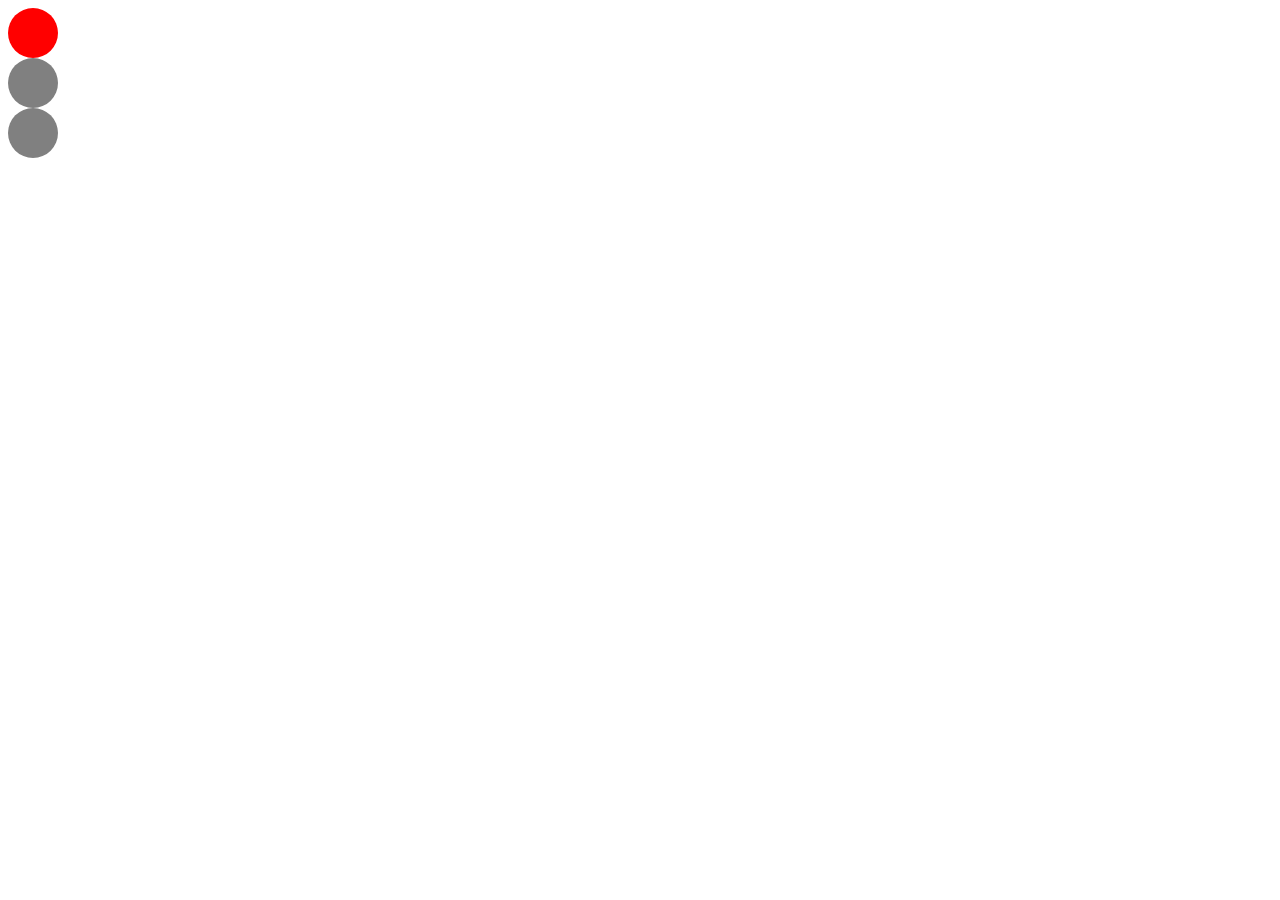
<file: index.html>
<!DOCTYPE html>
<html lang="en">
<head>
	<meta charset="UTF-8">
	<title>Document</title>
</head>
<body>


<!-- <div class="container">
	<div class="circle red" data="red"></div>
	<div class="circle" data="yellow"></div>
	<div class="circle" data="green"></div>
</div> -->

<div class="container">
	<div class="circle red" data="red"></div>
	<div class="circle" data="yellow"></div>
	<div class="circle" data="green"></div>
</div>

</body>
<style>
	.circle {
		width: 50px;
		height: 50px;
		border-radius: 50%;
		background: gray;
	}


	.circle.red {
		background: red;
	}

	.circle.yellow {
		background: yellow;
	}

	.circle.green {
		background: green;
	}
</style>
<script src="js/app.js"></script>
</html>
</file>
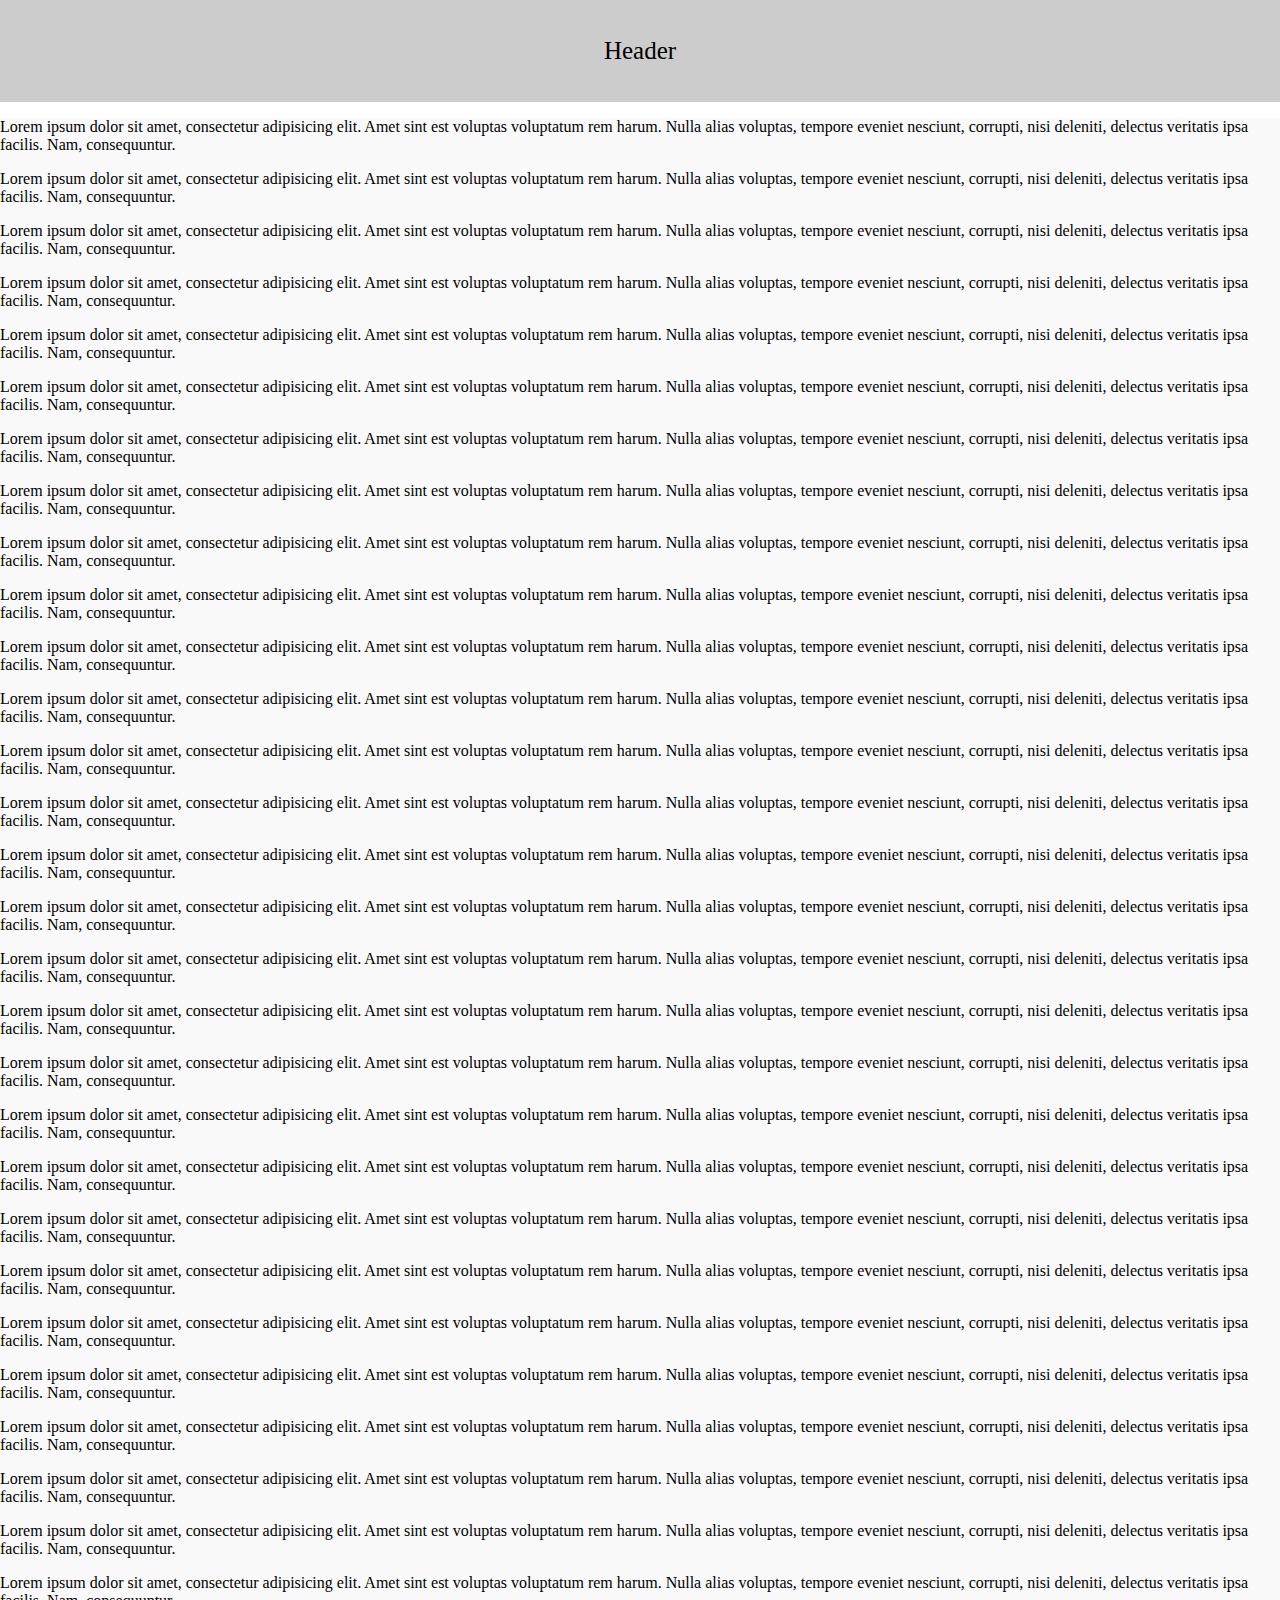
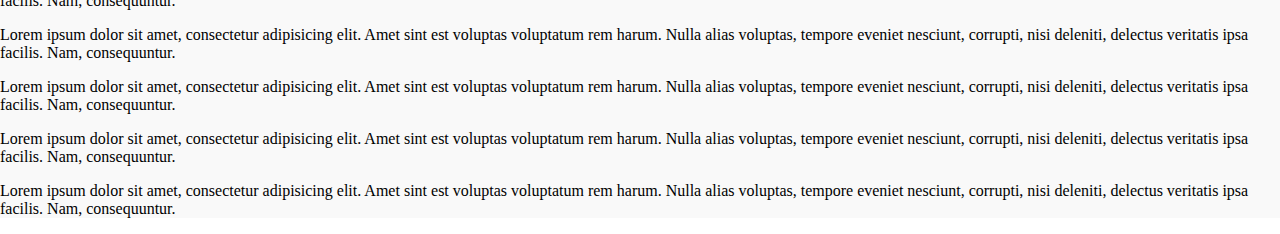
<file: lesoon-scrolling-header.html>
<!DOCTYPE html>
<html lang="en">
<head>
	<meta charset="UTF-8">
	<title>Scrolling Header</title>
	<style>
		body {
			margin: 0;
			transition: all .5s ease;
		}
		.header {
			border: 1px solid #ccc;
			background: #ccc;
			height: 100px;
			transition: all .5s ease;
			display: -webkit-flex;
			-moz-flex: 	flex;
			-ms-flex: 	flex;
			-o-flex: 	flex;
			flex: 	flex;
			justify-content: center;
			-ms-align-items: center;
			align-items: center;
			font-size: 25px;
		}

	.scrolling {
			height: 80px;
			background: #000;
			position: fixed;
			top: 0;
			left: 0;
			right: 0;
			transition: all .5s ease;
			font-size: 40px;
			color: #fff;
		}
		section {
			background: #f9f9f9;
		}
	</style>
</head>
<body>
	<div class="wrapper">
		<header class="header">Header</header>
		<section>
			<p>Lorem ipsum dolor sit amet, consectetur adipisicing elit. Amet sint est voluptas voluptatum rem harum. Nulla alias voluptas, tempore eveniet nesciunt, corrupti, nisi deleniti, delectus veritatis ipsa facilis. Nam, consequuntur.</p>
			<p>Lorem ipsum dolor sit amet, consectetur adipisicing elit. Amet sint est voluptas voluptatum rem harum. Nulla alias voluptas, tempore eveniet nesciunt, corrupti, nisi deleniti, delectus veritatis ipsa facilis. Nam, consequuntur.</p>
			<p>Lorem ipsum dolor sit amet, consectetur adipisicing elit. Amet sint est voluptas voluptatum rem harum. Nulla alias voluptas, tempore eveniet nesciunt, corrupti, nisi deleniti, delectus veritatis ipsa facilis. Nam, consequuntur.</p>
			<p>Lorem ipsum dolor sit amet, consectetur adipisicing elit. Amet sint est voluptas voluptatum rem harum. Nulla alias voluptas, tempore eveniet nesciunt, corrupti, nisi deleniti, delectus veritatis ipsa facilis. Nam, consequuntur.</p>
			<p>Lorem ipsum dolor sit amet, consectetur adipisicing elit. Amet sint est voluptas voluptatum rem harum. Nulla alias voluptas, tempore eveniet nesciunt, corrupti, nisi deleniti, delectus veritatis ipsa facilis. Nam, consequuntur.</p>
			<p>Lorem ipsum dolor sit amet, consectetur adipisicing elit. Amet sint est voluptas voluptatum rem harum. Nulla alias voluptas, tempore eveniet nesciunt, corrupti, nisi deleniti, delectus veritatis ipsa facilis. Nam, consequuntur.</p>
			<p>Lorem ipsum dolor sit amet, consectetur adipisicing elit. Amet sint est voluptas voluptatum rem harum. Nulla alias voluptas, tempore eveniet nesciunt, corrupti, nisi deleniti, delectus veritatis ipsa facilis. Nam, consequuntur.</p>
			<p>Lorem ipsum dolor sit amet, consectetur adipisicing elit. Amet sint est voluptas voluptatum rem harum. Nulla alias voluptas, tempore eveniet nesciunt, corrupti, nisi deleniti, delectus veritatis ipsa facilis. Nam, consequuntur.</p>
			<p>Lorem ipsum dolor sit amet, consectetur adipisicing elit. Amet sint est voluptas voluptatum rem harum. Nulla alias voluptas, tempore eveniet nesciunt, corrupti, nisi deleniti, delectus veritatis ipsa facilis. Nam, consequuntur.</p>
			<p>Lorem ipsum dolor sit amet, consectetur adipisicing elit. Amet sint est voluptas voluptatum rem harum. Nulla alias voluptas, tempore eveniet nesciunt, corrupti, nisi deleniti, delectus veritatis ipsa facilis. Nam, consequuntur.</p>
			<p>Lorem ipsum dolor sit amet, consectetur adipisicing elit. Amet sint est voluptas voluptatum rem harum. Nulla alias voluptas, tempore eveniet nesciunt, corrupti, nisi deleniti, delectus veritatis ipsa facilis. Nam, consequuntur.</p>
			<p>Lorem ipsum dolor sit amet, consectetur adipisicing elit. Amet sint est voluptas voluptatum rem harum. Nulla alias voluptas, tempore eveniet nesciunt, corrupti, nisi deleniti, delectus veritatis ipsa facilis. Nam, consequuntur.</p>
			<p>Lorem ipsum dolor sit amet, consectetur adipisicing elit. Amet sint est voluptas voluptatum rem harum. Nulla alias voluptas, tempore eveniet nesciunt, corrupti, nisi deleniti, delectus veritatis ipsa facilis. Nam, consequuntur.</p>
			<p>Lorem ipsum dolor sit amet, consectetur adipisicing elit. Amet sint est voluptas voluptatum rem harum. Nulla alias voluptas, tempore eveniet nesciunt, corrupti, nisi deleniti, delectus veritatis ipsa facilis. Nam, consequuntur.</p>
			<p>Lorem ipsum dolor sit amet, consectetur adipisicing elit. Amet sint est voluptas voluptatum rem harum. Nulla alias voluptas, tempore eveniet nesciunt, corrupti, nisi deleniti, delectus veritatis ipsa facilis. Nam, consequuntur.</p>
			<p>Lorem ipsum dolor sit amet, consectetur adipisicing elit. Amet sint est voluptas voluptatum rem harum. Nulla alias voluptas, tempore eveniet nesciunt, corrupti, nisi deleniti, delectus veritatis ipsa facilis. Nam, consequuntur.</p>
			<p>Lorem ipsum dolor sit amet, consectetur adipisicing elit. Amet sint est voluptas voluptatum rem harum. Nulla alias voluptas, tempore eveniet nesciunt, corrupti, nisi deleniti, delectus veritatis ipsa facilis. Nam, consequuntur.</p>
			<p>Lorem ipsum dolor sit amet, consectetur adipisicing elit. Amet sint est voluptas voluptatum rem harum. Nulla alias voluptas, tempore eveniet nesciunt, corrupti, nisi deleniti, delectus veritatis ipsa facilis. Nam, consequuntur.</p>
			<p>Lorem ipsum dolor sit amet, consectetur adipisicing elit. Amet sint est voluptas voluptatum rem harum. Nulla alias voluptas, tempore eveniet nesciunt, corrupti, nisi deleniti, delectus veritatis ipsa facilis. Nam, consequuntur.</p>
			<p>Lorem ipsum dolor sit amet, consectetur adipisicing elit. Amet sint est voluptas voluptatum rem harum. Nulla alias voluptas, tempore eveniet nesciunt, corrupti, nisi deleniti, delectus veritatis ipsa facilis. Nam, consequuntur.</p>
			<p>Lorem ipsum dolor sit amet, consectetur adipisicing elit. Amet sint est voluptas voluptatum rem harum. Nulla alias voluptas, tempore eveniet nesciunt, corrupti, nisi deleniti, delectus veritatis ipsa facilis. Nam, consequuntur.</p>
			<p>Lorem ipsum dolor sit amet, consectetur adipisicing elit. Amet sint est voluptas voluptatum rem harum. Nulla alias voluptas, tempore eveniet nesciunt, corrupti, nisi deleniti, delectus veritatis ipsa facilis. Nam, consequuntur.</p>
			<p>Lorem ipsum dolor sit amet, consectetur adipisicing elit. Amet sint est voluptas voluptatum rem harum. Nulla alias voluptas, tempore eveniet nesciunt, corrupti, nisi deleniti, delectus veritatis ipsa facilis. Nam, consequuntur.</p>
			<p>Lorem ipsum dolor sit amet, consectetur adipisicing elit. Amet sint est voluptas voluptatum rem harum. Nulla alias voluptas, tempore eveniet nesciunt, corrupti, nisi deleniti, delectus veritatis ipsa facilis. Nam, consequuntur.</p>
			<p>Lorem ipsum dolor sit amet, consectetur adipisicing elit. Amet sint est voluptas voluptatum rem harum. Nulla alias voluptas, tempore eveniet nesciunt, corrupti, nisi deleniti, delectus veritatis ipsa facilis. Nam, consequuntur.</p>
			<p>Lorem ipsum dolor sit amet, consectetur adipisicing elit. Amet sint est voluptas voluptatum rem harum. Nulla alias voluptas, tempore eveniet nesciunt, corrupti, nisi deleniti, delectus veritatis ipsa facilis. Nam, consequuntur.</p>
			<p>Lorem ipsum dolor sit amet, consectetur adipisicing elit. Amet sint est voluptas voluptatum rem harum. Nulla alias voluptas, tempore eveniet nesciunt, corrupti, nisi deleniti, delectus veritatis ipsa facilis. Nam, consequuntur.</p>
			<p>Lorem ipsum dolor sit amet, consectetur adipisicing elit. Amet sint est voluptas voluptatum rem harum. Nulla alias voluptas, tempore eveniet nesciunt, corrupti, nisi deleniti, delectus veritatis ipsa facilis. Nam, consequuntur.</p>
			<p>Lorem ipsum dolor sit amet, consectetur adipisicing elit. Amet sint est voluptas voluptatum rem harum. Nulla alias voluptas, tempore eveniet nesciunt, corrupti, nisi deleniti, delectus veritatis ipsa facilis. Nam, consequuntur.</p>
			<p>Lorem ipsum dolor sit amet, consectetur adipisicing elit. Amet sint est voluptas voluptatum rem harum. Nulla alias voluptas, tempore eveniet nesciunt, corrupti, nisi deleniti, delectus veritatis ipsa facilis. Nam, consequuntur.</p>
			<p>Lorem ipsum dolor sit amet, consectetur adipisicing elit. Amet sint est voluptas voluptatum rem harum. Nulla alias voluptas, tempore eveniet nesciunt, corrupti, nisi deleniti, delectus veritatis ipsa facilis. Nam, consequuntur.</p>
			<p>Lorem ipsum dolor sit amet, consectetur adipisicing elit. Amet sint est voluptas voluptatum rem harum. Nulla alias voluptas, tempore eveniet nesciunt, corrupti, nisi deleniti, delectus veritatis ipsa facilis. Nam, consequuntur.</p>
			<p>Lorem ipsum dolor sit amet, consectetur adipisicing elit. Amet sint est voluptas voluptatum rem harum. Nulla alias voluptas, tempore eveniet nesciunt, corrupti, nisi deleniti, delectus veritatis ipsa facilis. Nam, consequuntur.</p>
		</section>
	</div>
	<footer class="footer"></footer>
</body>
<script type="text/javascript" src="js/lesson-scrolling-header.js"></script>
</html>
</file>
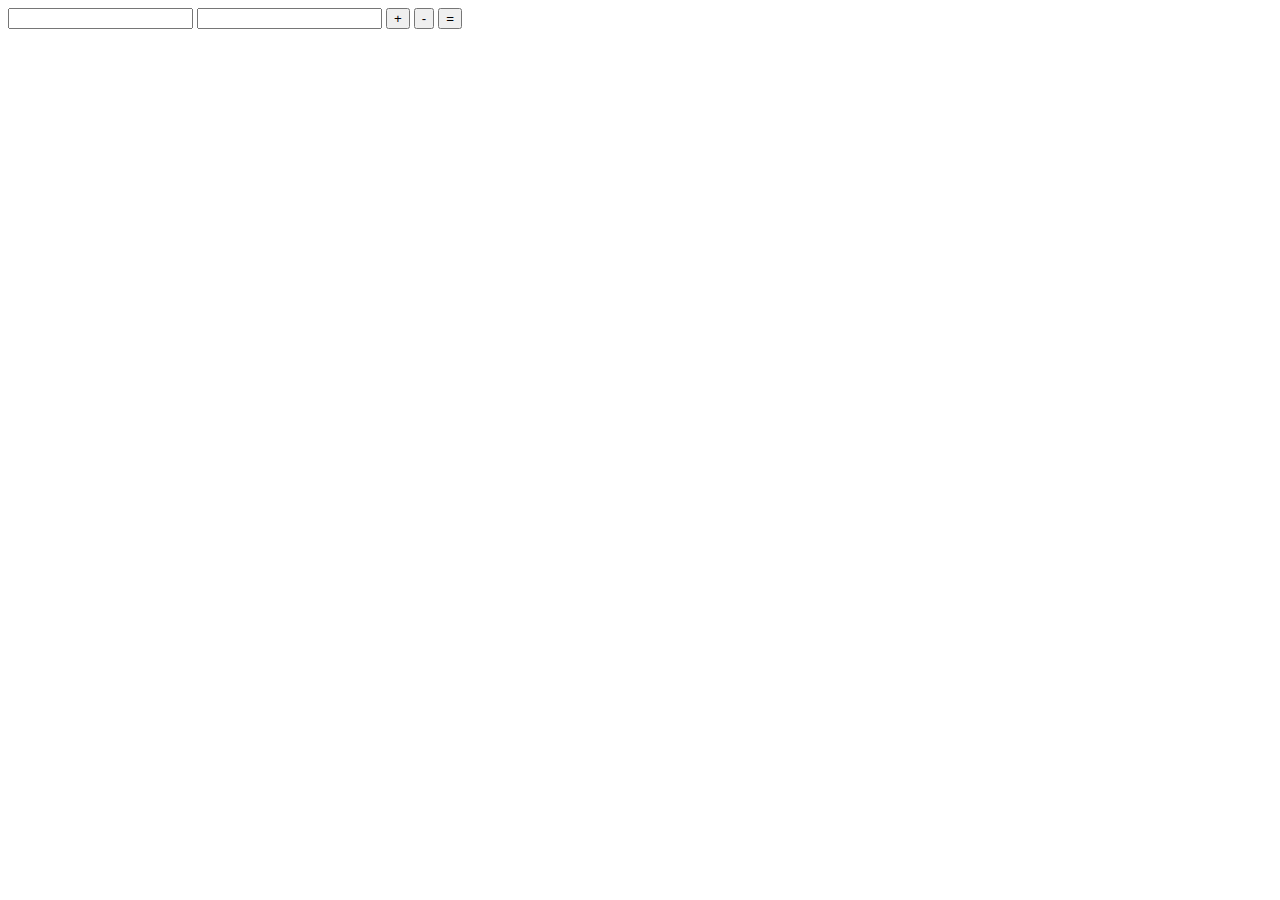
<file: lesson-calculator.html>
<!DOCTYPE html>
<html lang="en">
<head>
	<meta charset="UTF-8">
	<title>Document</title>
</head>
<body>
	<input type="text" id="glass1">
	<input type="text" id="glass2">

	<button id="plus">+</button>
	<button id="minus">-</button>
	<button id="ravno">=</button>

	<p id="answer"></p>
</body>
<script src="js/lesson-calculator.js"></script>
</html>
</file>
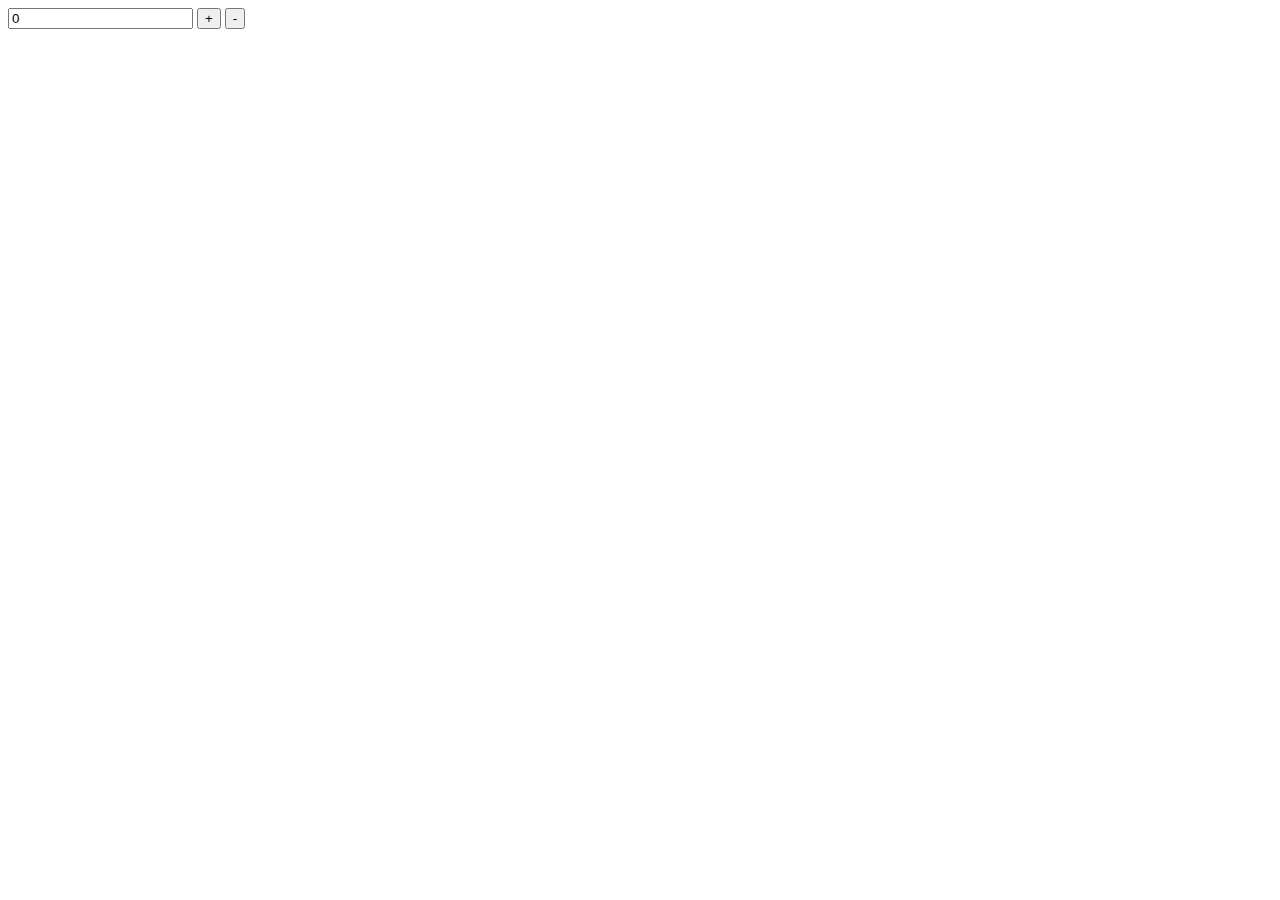
<file: lesson-inputplus.html>
<!DOCTYPE html>
<html lang="en">
<head>
	<meta charset="UTF-8">
	<title>Document</title>
</head>
<body>
	<div id="myDiv">
		<input type="text" value="0" id="input-value">

		<button type="button" id="btn-plus">+</button>
		<button type="button" id="btn-minus">-</button>

</div>

</body>
<script src="js/lesson-inputplus.js"></script>
</html>
</file>
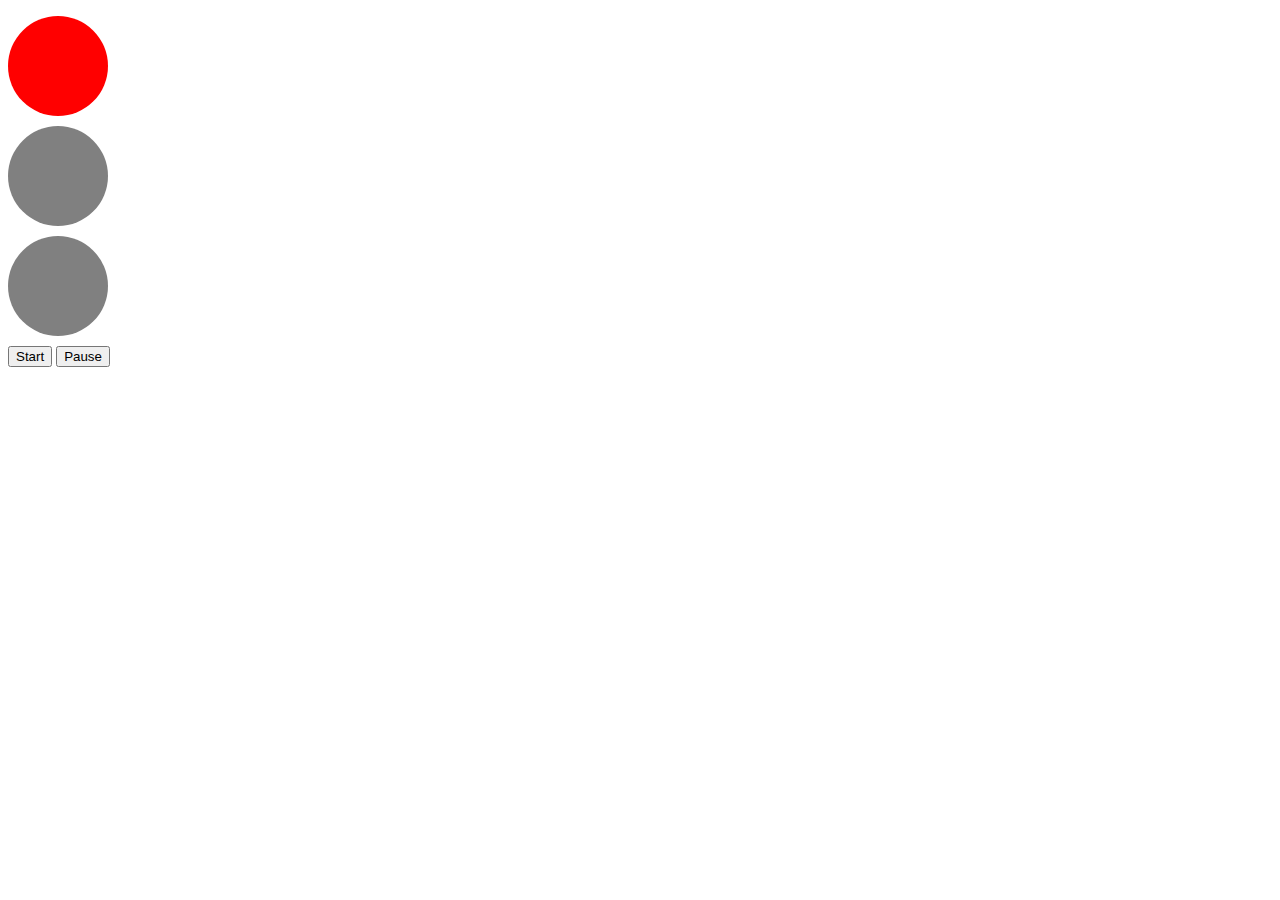
<file: lesson-traffic.html>
<!DOCTYPE html>
<html lang="en">
<head>
	<meta charset="UTF-8">
	<title>Traffic Light</title>
	<style>
		ul, li {
			list-style: none;
			padding: 0;
		}

		ul li {
			width: 100px; 
			height: 100px;
			border-radius: 50%;
			background: gray;
			margin-bottom: 10px;
		}

		ul li:last-child {
			margin-bottom: 0;
		}

		ul li.red {
			background: red;
		}

		ul li.yellow {
			background: yellow;
		}

		ul li.green {
			background: green;
		}
	</style>
</head>
<body>
	<ul>
		<li class="circle red" data="red"></li>
		<li class="circle" data="yellow"></li>
		<li class="circle" data="green"></li>

		<button class="start">Start</button>
		<button class="pause">Pause</button>
	</ul>
</body>
<script src="js/lesson-traffic.js"></script>
</html>
</file>
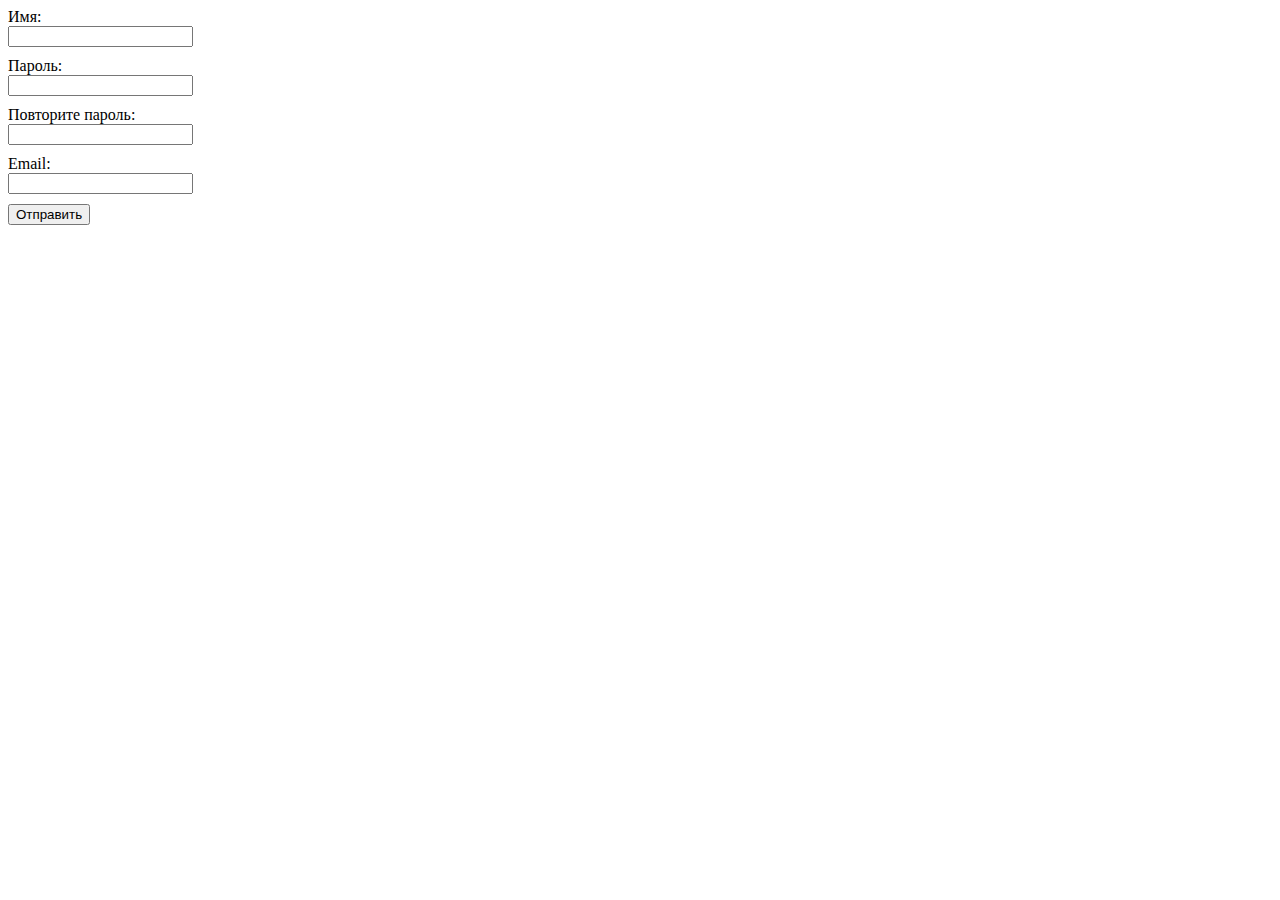
<file: lesson-validate.html>
<!DOCTYPE html>
<html lang="en">
<head>
	<meta charset="UTF-8">
	<title>Document</title>

	<style>
		input {display: block; margin-bottom: 10px;}
		
		.hidden {
			display: none;
		}

		.error_message {
			color: red;
		}
	</style>
</head>
<body>
	<form id="form">
	  <label class="name_input">Имя: <input type="text" id="name"><p class="hidden error_message">Имя пустое</p></label>
	  <label class="password_input">Пароль: <input type="password" id="password"><p class="hidden error_message">пароль не менее 6 символов</p></label>
	  <label class="rpassword_input">Повторите пароль: <input type="password" id="r-password"><p class="hidden error_message">пароли должны совпадать</p></label>
	  <label class="email_input">Email: <input type="email" id="txtEmail"><p class="hidden error_message">не верный эмейл</p></label>

	  <div id="error-popup"></div>

	  <input type="submit" id="btn" value="Отправить"/>
	</form>
</body>
<script src="js/lesson-validate.js"></script>
</html>
</file>
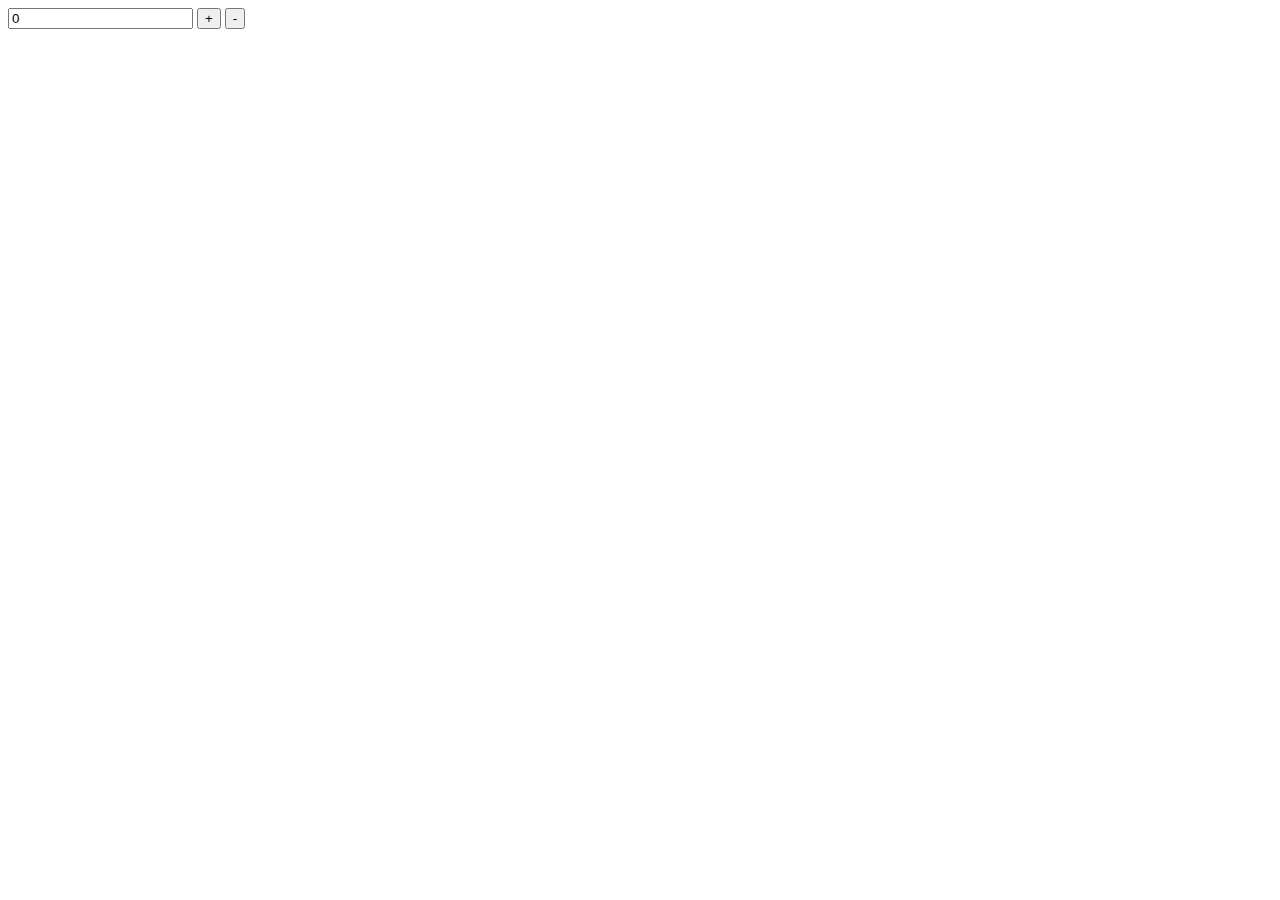
<file: test.html>
<!DOCTYPE html>
<html lang="en">
<head>
	<meta charset="UTF-8">
	<title>Document</title>
	<style>
		
	</style>
</head>
<body>
	<input type="text" id="field" value="0">
	<button class="plus">+</button>
	<button class="minus">-</button>
</body>
<script type="text/javascript">
	function plusFun() {
		var field = document.getElementById('field');
		var current = parseInt(field.value);

		if(current < 10) {
			field.value = current + 1;
		}
	}

	var btnPlus = document.querySelector('.plus');
	btnPlus.addEventListener('click', plusFun);

	function minusFun() {
		var field = document.getElementById('field');
		var current = parseInt(field.value);

		if(current > 0) {
			field.value = current - 1;
		}
	}

	var btnMinus = document.querySelector('.minus');
	btnMinus.addEventListener('click', minusFun);
</script>
</html>
</file>
